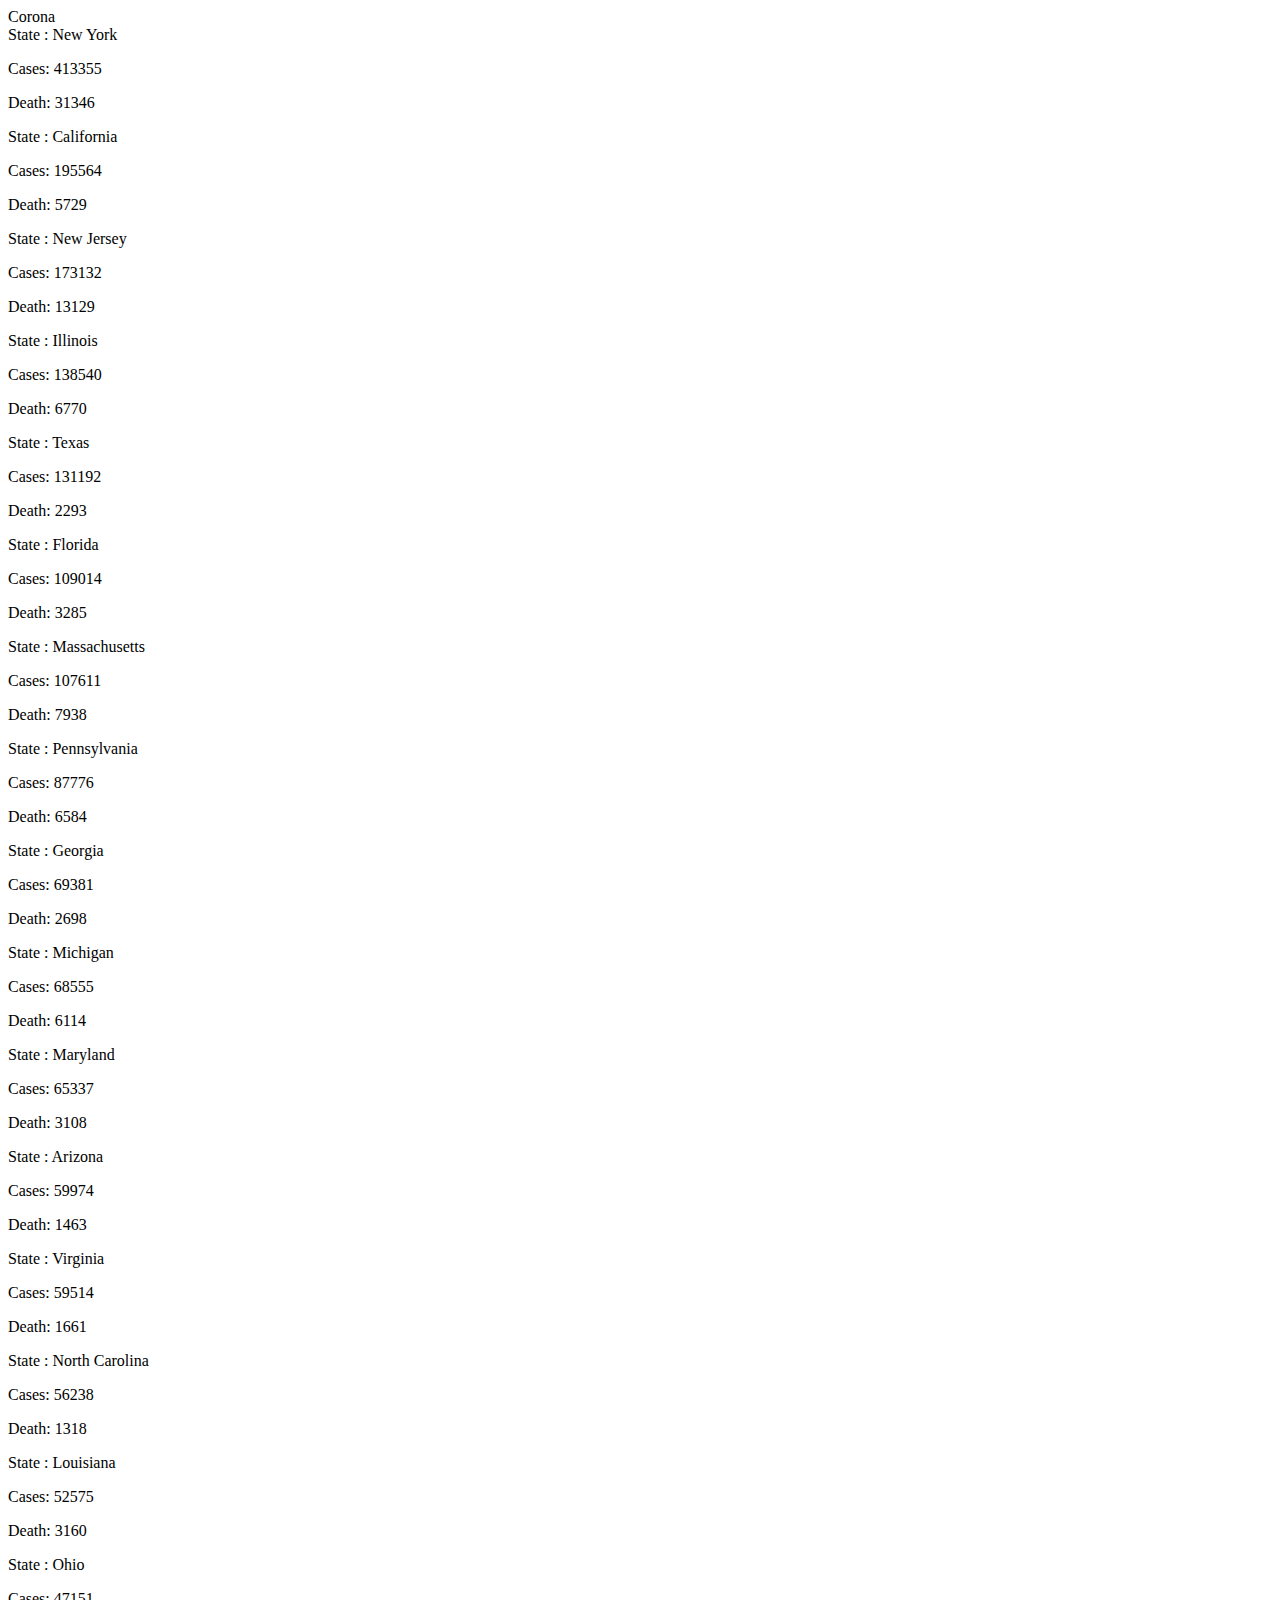
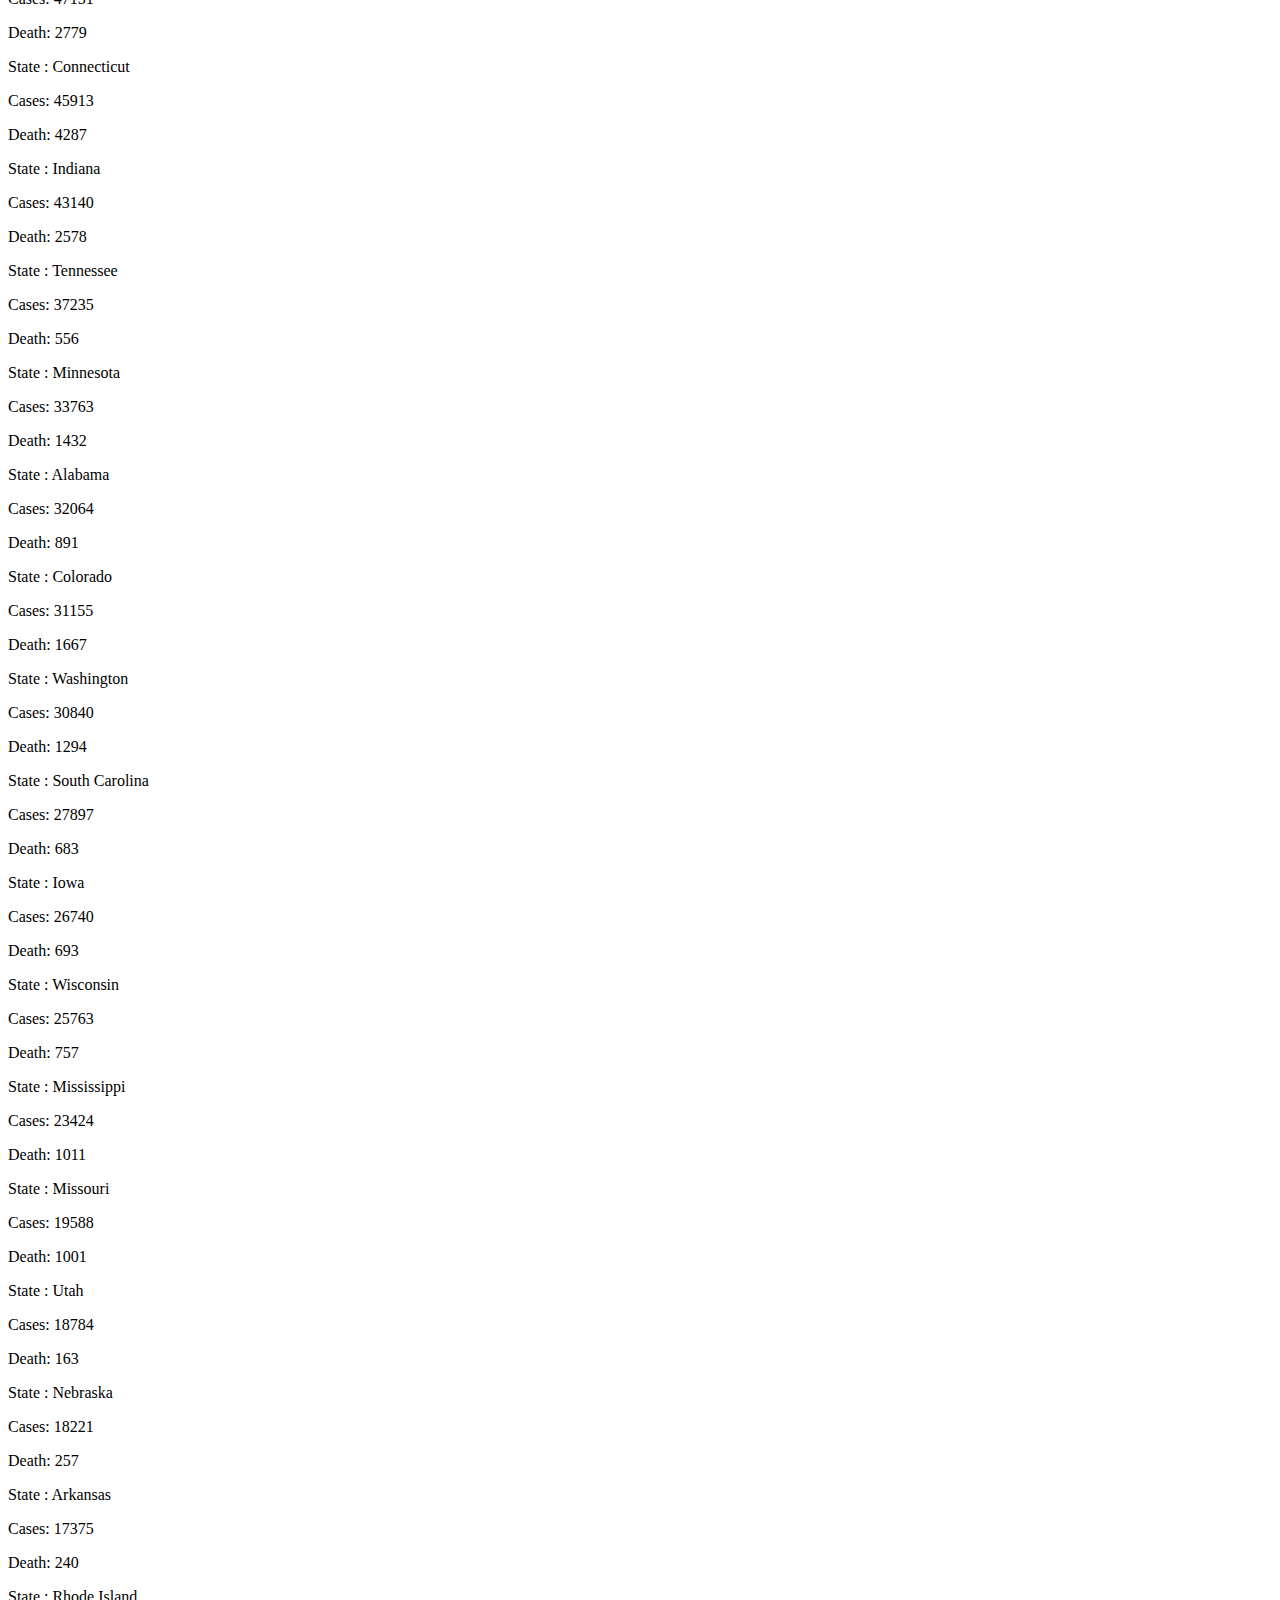
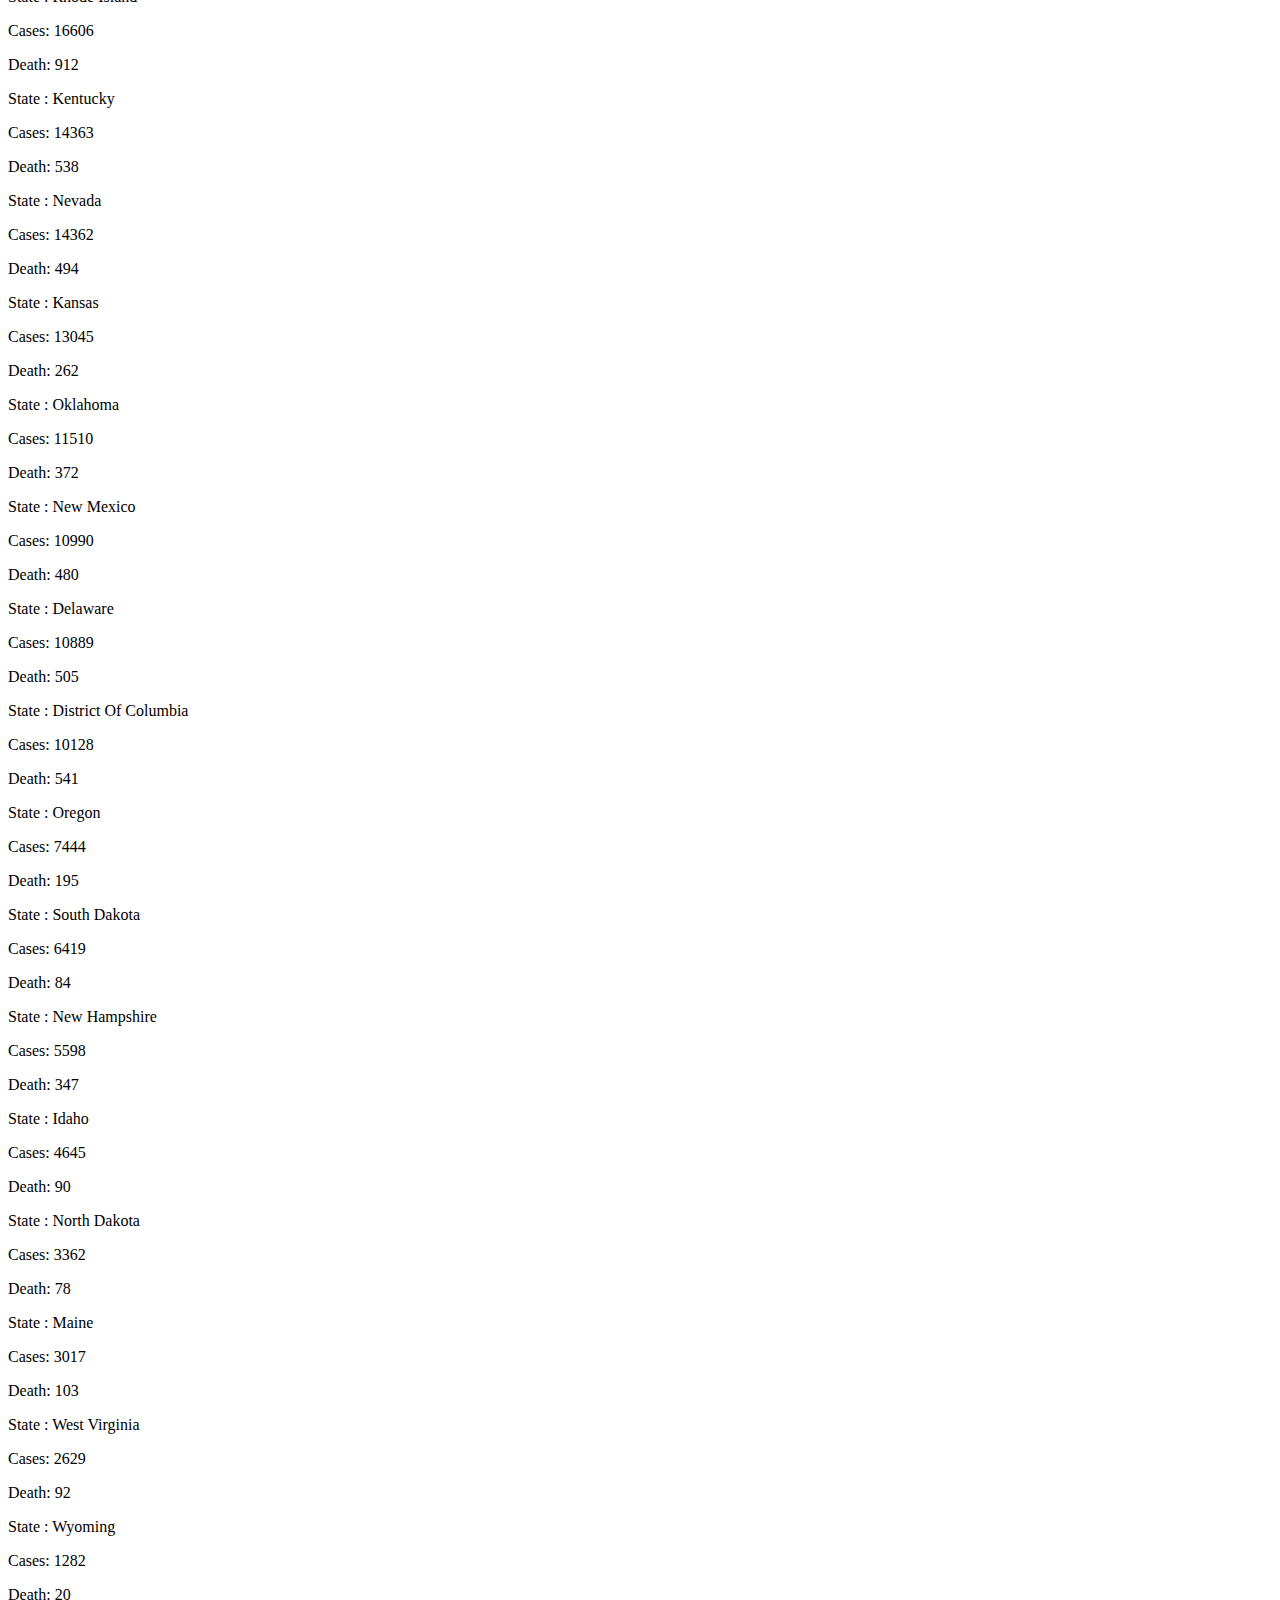
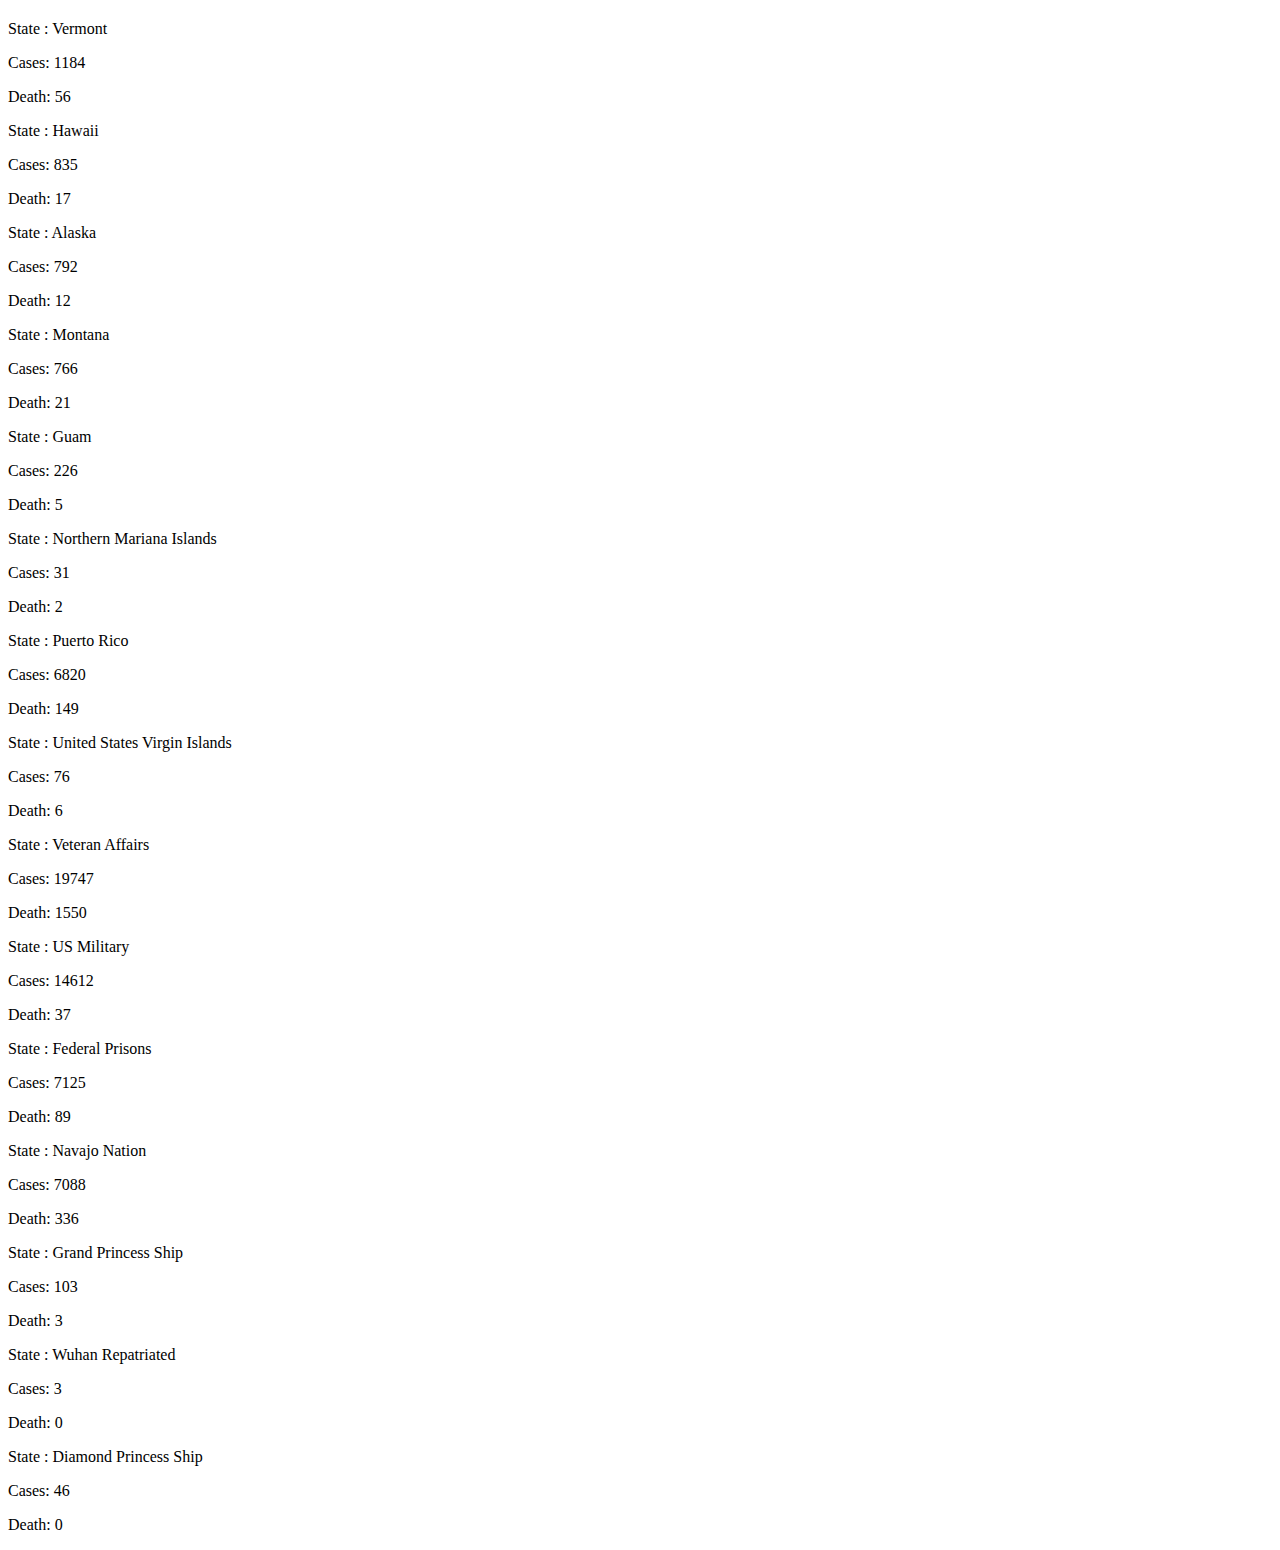
<file: js/index.html>
<!DOCTYPE html>
<html lang="en">
<head>
    <meta charset="UTF-8">
    <meta http-equiv="X-UA-Compatible" content="IE=edge">
    <meta name="viewport" content="width=device-width, initial-scale=1.0">
    <title>Document</title>
    <link href="https://cdn.jsdelivr.net/npm/bootstrap@5.0.0-beta3/dist/css/bootstrap.min.css" rel="stylesheet" integrity="sha384-eOJMYsd53ii+scO/bJGFsiCZc+5NDVN2yr8+0RDqr0Ql0h+rP48ckxlpbzKgwra6" crossorigin="anonymous">
</head>
<body>
    Corona

    <div class="container-fluid">
        <div class="row">

            
        </div>
    </div>


<script src="https://cdn.jsdelivr.net/npm/@popperjs/core@2.9.1/dist/umd/popper.min.js" integrity="sha384-SR1sx49pcuLnqZUnnPwx6FCym0wLsk5JZuNx2bPPENzswTNFaQU1RDvt3wT4gWFG" crossorigin="anonymous"></script>
<script src="https://cdn.jsdelivr.net/npm/bootstrap@5.0.0-beta3/dist/js/bootstrap.min.js" integrity="sha384-j0CNLUeiqtyaRmlzUHCPZ+Gy5fQu0dQ6eZ/xAww941Ai1SxSY+0EQqNXNE6DZiVc" crossorigin="anonymous"></script>

<script src="data.js"></script>

<script>



    var row = document.querySelector('.row')

    var card = "";
   
        for(i=0;i<data.length;i++){

            card = card + `
            <div class="col-4">
                <div class="card">
                    <div class="card-header">
                    State : ${data[i].state}
                    </div>
                    <div class="card-body">
                    <p>Cases: ${data[i].cases}</p>
                    <p>Death: ${data[i].deaths} </p>
                    </div>
                </div>
            </div>
        `
            }
            
            row.innerHTML = card;
        
           
</script>
 
</body>
</html>
</file>
